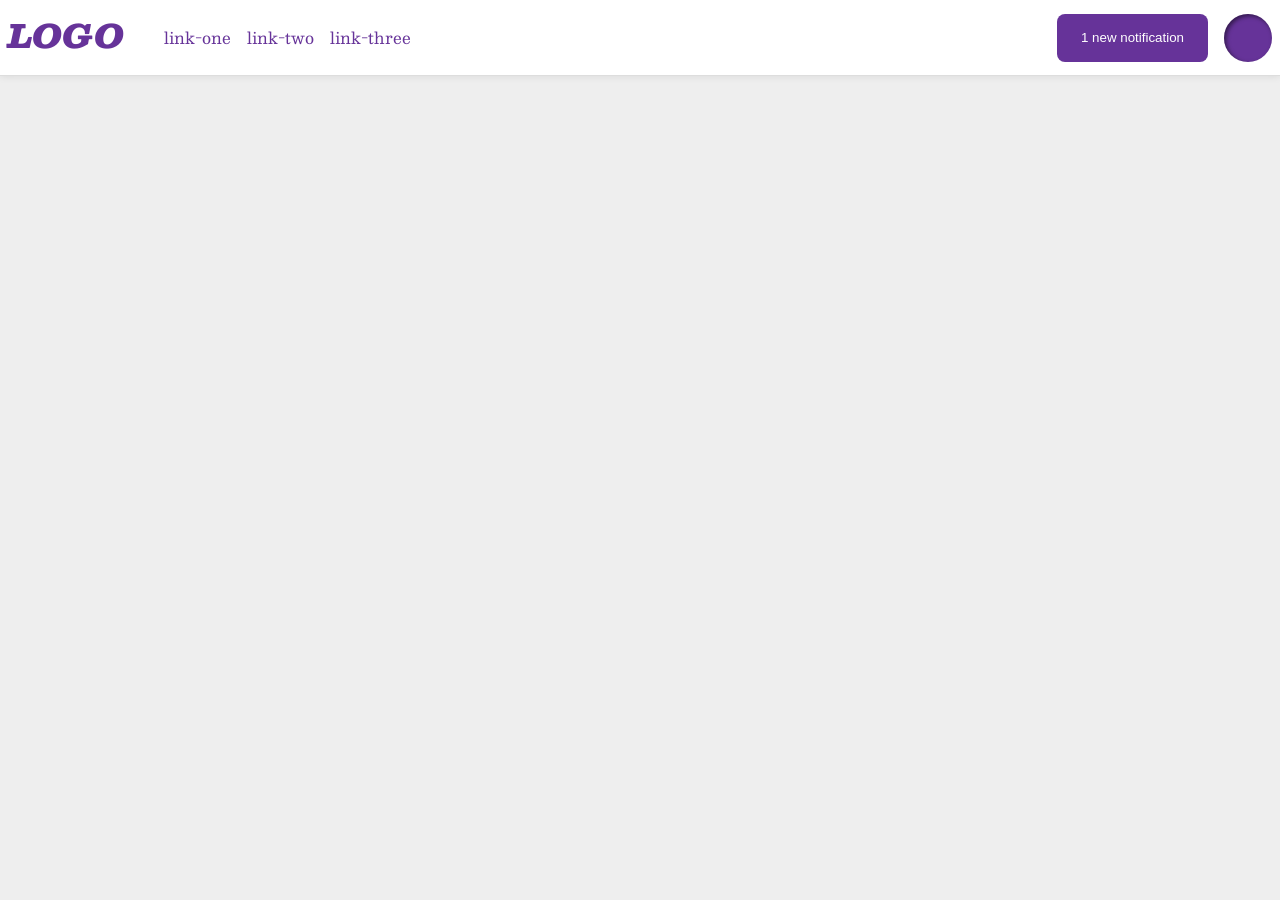
<file: foundations/flex/03-flex-header-2/index.html>
<!DOCTYPE html>
<html lang="en">
  <head>
    <meta charset="UTF-8">
    <meta http-equiv="X-UA-Compatible" content="IE=edge">
    <meta name="viewport" content="width=device-width, initial-scale=1.0">
    <title>Flex Header 2</title>
    <link rel="stylesheet" href="style.css">
  </head>
  <body>
    <div class="header">
      <div class="one">
        <div class="logo">
          LOGO
        </div>
        <ul class="links">
          <li><a href="https://google.com">link-one</a></li>
          <li><a href="https://google.com">link-two</a></li>
          <li><a href="https://google.com">link-three</a></li>
        </ul>
      </div>
      <div class="two">
        <button class="notifications">
          1 new notification
        </button>
        <div class="profile-image"></div>
      </div>
    </div>
  </body>
</html>
</file>
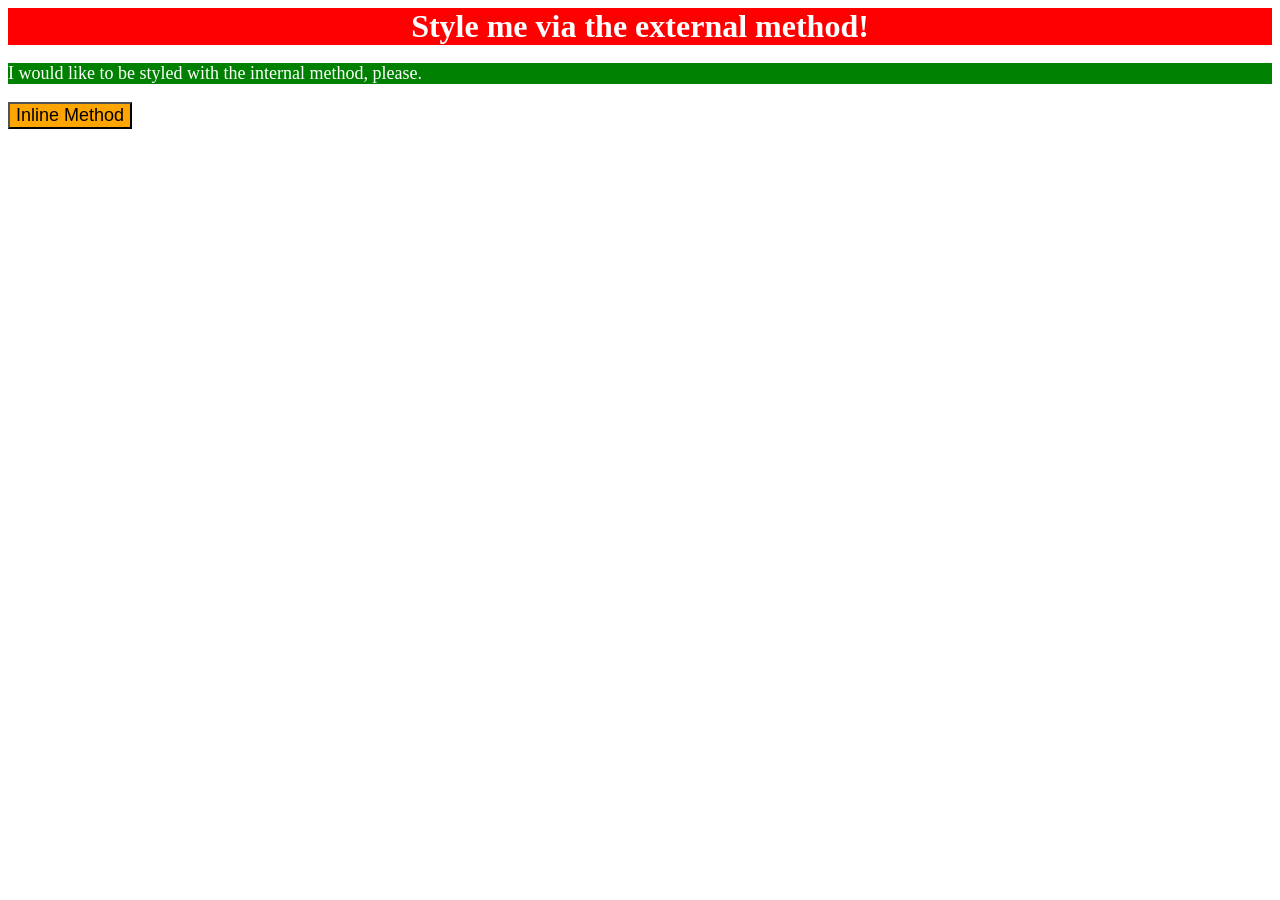
<file: foundations/intro-to-css/01-css-methods/index.html>
<!DOCTYPE html>
<html lang="en">
  <head>
    <meta charset="UTF-8">
    <meta http-equiv="X-UA-Compatible" content="IE=edge">
    <meta name="viewport" content="width=device-width, initial-scale=1.0">
    <link rel="stylesheet" href="./style.css">
    <style>
      p {
        background-color: green;
        color: white; 
        font-size: 18px;
      }
    </style>
    <title>Methods for Adding CSS</title>
  </head>
  <body>
    <div>Style me via the external method!</div>
    <p>I would like to be styled with the internal method, please.</p>
    <button style="background-color: orange; font-size: 18px;">Inline Method</button>
  </body>
</html>
</file>
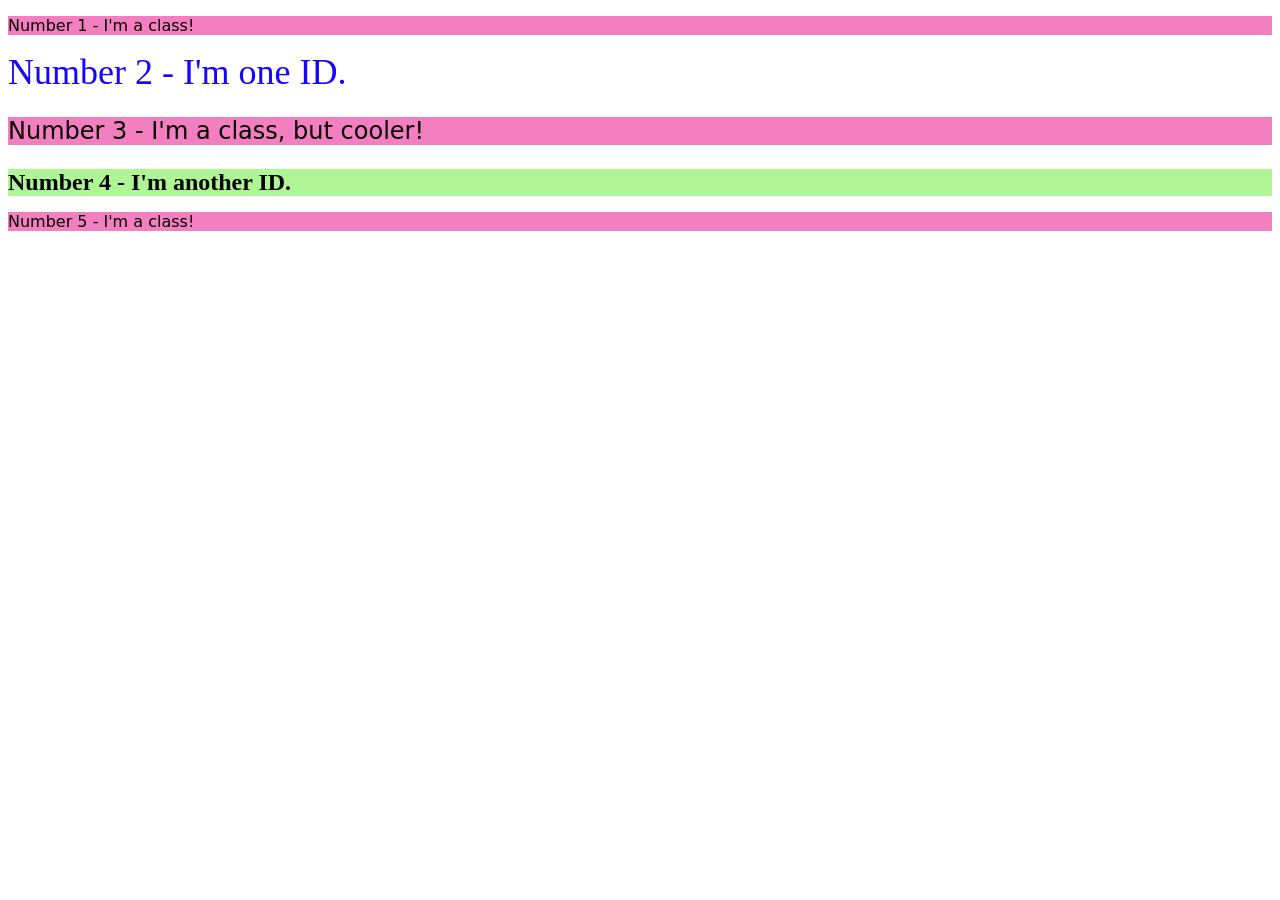
<file: foundations/intro-to-css/02-class-id-selectors/index.html>
<!DOCTYPE html>
<html lang="en">
  <head>
    <meta charset="UTF-8">
    <meta http-equiv="X-UA-Compatible" content="IE=edge">
    <meta name="viewport" content="width=device-width, initial-scale=1.0">
    <title>Class and ID Selectors</title>
    <link rel="stylesheet" href="style.css">
  </head>
  <body>
    <p class="odd">Number 1 - I'm a class!</p>
    <div id="second">Number 2 - I'm one ID.</div>
    <p class="odd third">Number 3 - I'm a class, but cooler!</p>
    <div id="fourth">Number 4 - I'm another ID.</div>
    <p class="odd">Number 5 - I'm a class!</p>
  </body>
</html>
</file>
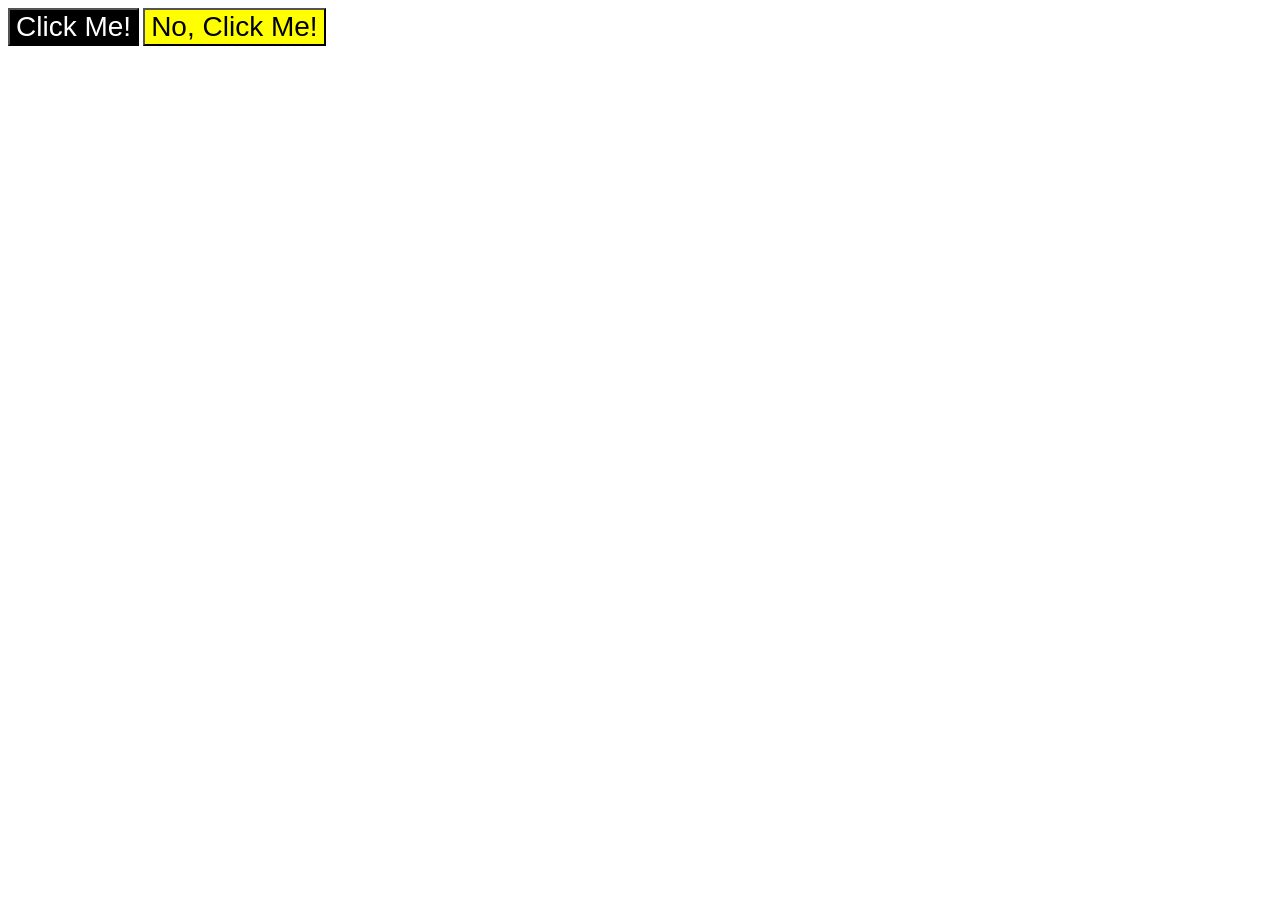
<file: foundations/intro-to-css/03-grouping-selectors/index.html>
<!DOCTYPE html>
<html lang="en">
  <head>
    <meta charset="UTF-8">
    <meta http-equiv="X-UA-Compatible" content="IE=edge">
    <meta name="viewport" content="width=device-width, initial-scale=1.0">
    <title>Grouping Selectors</title>
    <link rel="stylesheet" href="style.css">
  </head>
  <body>
    <button class="uno">Click Me!</button>
    <button class="dos">No, Click Me!</button>
  </body>
</html>
</file>
<file: foundations/flex/03-flex-header-2/style.css>
/* this is some magical font-importing.  
you'll learn about it later. */
@import url('https://fonts.googleapis.com/css2?family=Besley:ital,wght@0,400;1,900&display=swap');

body {
  margin: 0;
  background: #eee;
  font-family: Besley, serif;
}

.header {
  background: white;
  border-bottom: 1px solid #ddd;
  box-shadow: 0 0 8px rgba(0,0,0,.1);
}

.profile-image {
  background: rebeccapurple;
  box-shadow: inset 2px 2px 4px rgba(0,0,0,.5);
  border-radius: 50%;
  width: 48px;
  height: 48px;
}

.logo {
  color: rebeccapurple;
  font-size: 32px;
  font-weight: 900;
  font-style: italic;
}

button {
  border: none;
  border-radius: 8px;
  background: rebeccapurple;
  color: white;
  padding: 8px 24px;
}

a {
  /* this removes the line under our links */
  text-decoration: none;
  color: rebeccapurple;
}

ul {
  list-style-type: none;
}

.header {
  padding: 8px;
  display: flex;
  justify-content: space-between;
  align-items: center;
}

.one {
  display: flex;
}

.two {
  display: flex;
  gap: 16px;
}

.header .links {
  display: flex;
  gap: 16px;
}
</file>
<file: foundations/intro-to-css/01-css-methods/style.css>
div {

    background-color: red;
    color: white;
    font-size: 32px;
    text-align: center;
    font-weight: bold;
}
</file>
<file: foundations/intro-to-css/02-class-id-selectors/style.css>
/* Add CSS Styling */

.odd {
    background-color:  rgb(243, 126, 192);
    font-family: 'Verdana', 'DejaVu Sans', 'sans-serif';
}

#second {
    color: rgb(21, 4, 255);
    font-size: 36px;
}

.odd.third {
    font-size: 24px;
}

#fourth {
    background-color: rgb(176, 245, 149);
    font-size: 24px;
    font-weight: bold;
}
</file>
<file: foundations/intro-to-css/03-grouping-selectors/style.css>
/* Add CSS Styling */

.uno {
    background-color: rgb(0,0,0);
    color: white;
}

.dos {
    background-color: yellow;
}

.uno,
.dos {
    font-size: 28px;
    font-family: 'Helvetica', 'Times New Roman', 'sans-serif';
}
</file>
